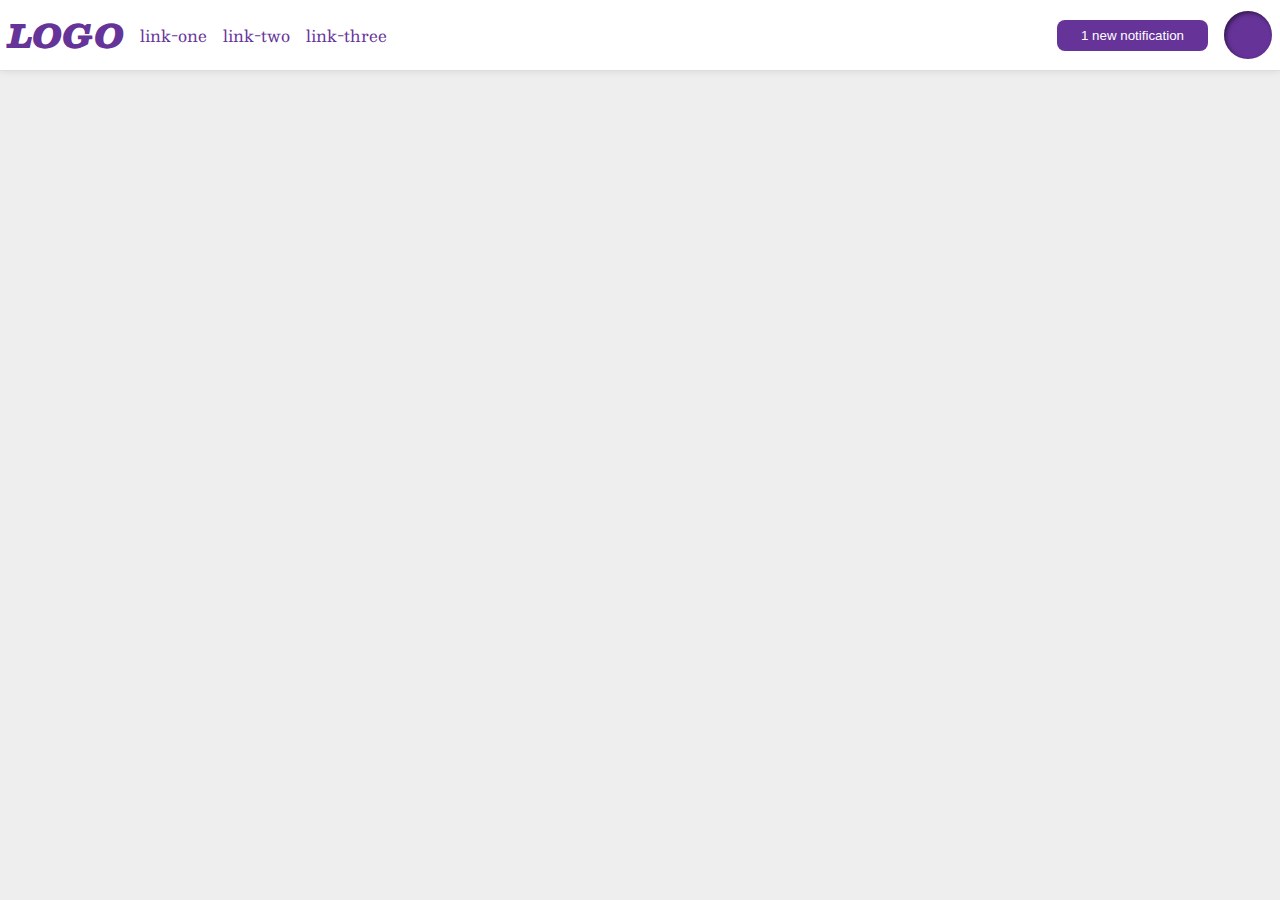
<file: flex/03-flex-header-2/index.html>
<!DOCTYPE html>
<html lang="en">
  <head>
    <meta charset="UTF-8">
    <meta http-equiv="X-UA-Compatible" content="IE=edge">
    <meta name="viewport" content="width=device-width, initial-scale=1.0">
    <title>Flex Header 2</title>
    <link rel="stylesheet" href="style.css">
  </head>
  <body>
    <div class="header">
      <div class="sideA">
        <div class="logo">
          LOGO
        </div>
        <ul class="links">
          <li><a href="https://google.com">link-one</a></li>
          <li><a href="https://google.com">link-two</a></li>
          <li><a href="https://google.com">link-three</a></li>
        </ul>
      </div>
      
      <div class="sideB">
        <button class="notifications">
          1 new notification
        </button>
        <div class="profile-image"></div>
      </div>
      
    </div>
  </body>
</html>
</file>
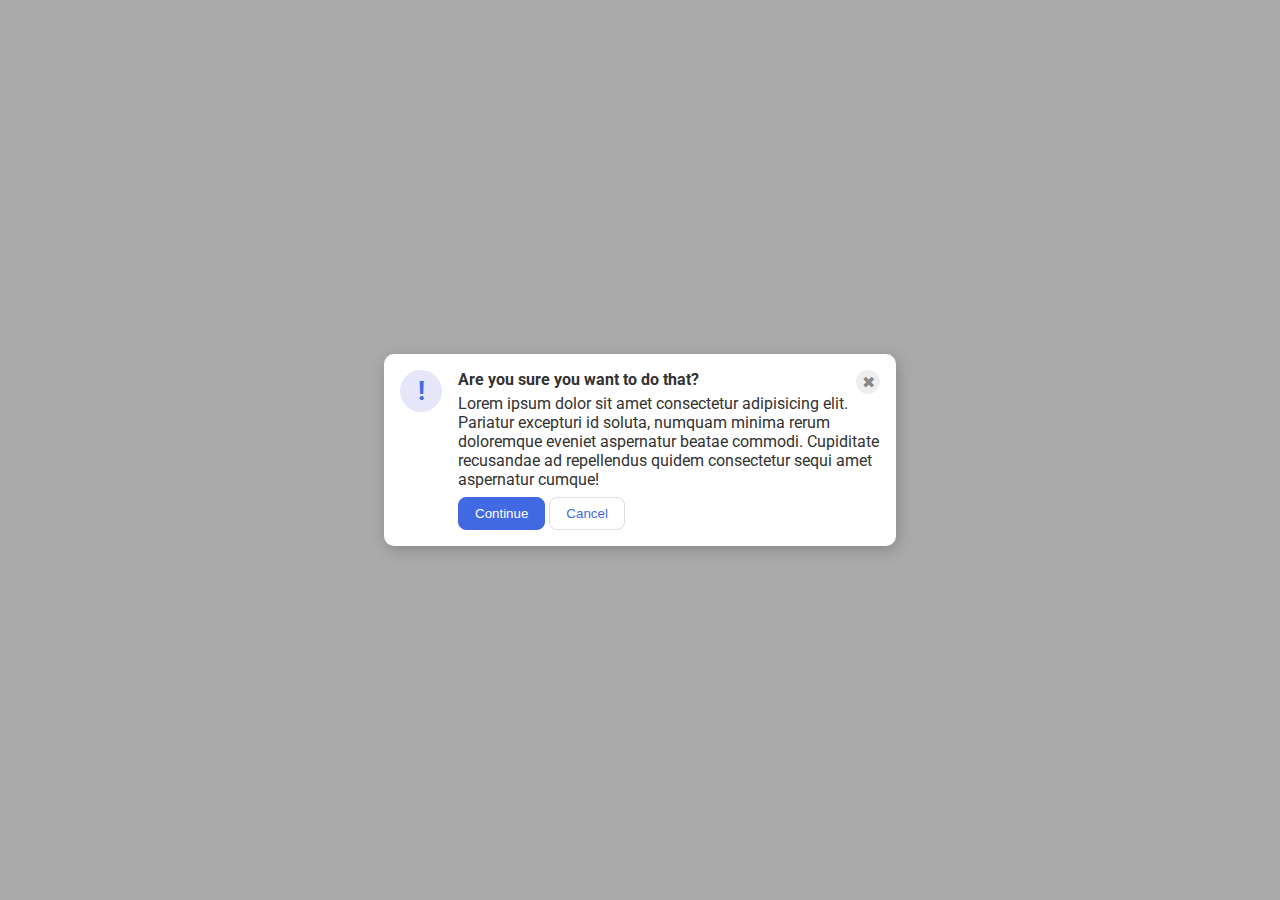
<file: flex/05-flex-modal/index.html>
<!DOCTYPE html>
<html lang="en">
  <head>
    <meta charset="UTF-8">
    <meta http-equiv="X-UA-Compatible" content="IE=edge">
    <meta name="viewport" content="width=device-width, initial-scale=1.0">
    <link rel="stylesheet" href="style.css">
    <title>Modal</title>
  </head>
  <body>
    <div class="modal">
      <div class="icon">!</div>
      <div class="star">
        <div class="up-text">
          <div class="header">Are you sure you want to do that?</div>
          <button class="close-button">✖</button></div>
      <div class="text">Lorem ipsum dolor sit amet consectetur adipisicing elit. Pariatur excepturi id soluta, numquam minima rerum doloremque eveniet aspernatur beatae commodi. Cupiditate recusandae ad repellendus quidem consectetur sequi amet aspernatur cumque!</div>
      <button class="continue">Continue</button>
      <button class="cancel">Cancel</button>
    </div>
    </div>
  </body>
</html>
</file>
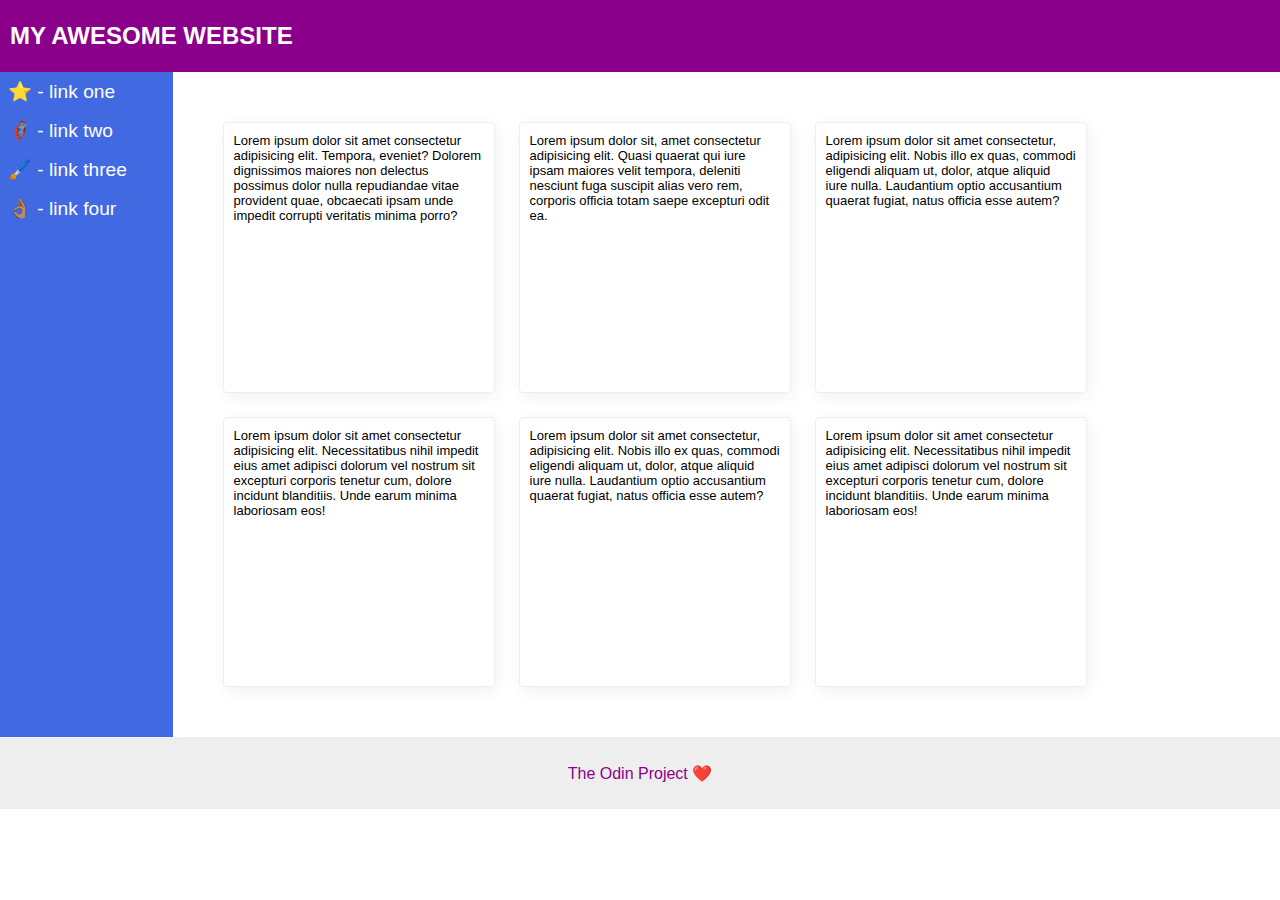
<file: flex/07-flex-layout-2/index.html>
<!DOCTYPE html>
<html lang="en">
  <head>
    <meta charset="UTF-8">
    <meta http-equiv="X-UA-Compatible" content="IE=edge">
    <meta name="viewport" content="width=device-width, initial-scale=1.0">
    <title>The Holy Grail</title>
    <link rel="stylesheet" href="style.css">
  </head>
  <body>
    <div class="header">
      MY AWESOME WEBSITE
    </div>
   <div class="middle">
    <div class="sidebar">
      <ul>
        <li><a href="#">⭐ - link one</a></li>
        <li><a href="#">🦸🏽‍♂️ - link two</a></li>
        <li><a href="#">🖌️ - link three</a></li>
        <li><a href="#">👌🏽 - link four</a></li>
      </ul>
    </div>
    <div class="cards">
    <div class="card">Lorem ipsum dolor sit amet consectetur adipisicing elit. Tempora, eveniet? Dolorem dignissimos maiores non delectus possimus dolor nulla repudiandae vitae provident quae, obcaecati ipsam unde impedit corrupti veritatis minima porro?</div>
    <div class="card">Lorem ipsum dolor sit, amet consectetur adipisicing elit. Quasi quaerat qui iure ipsam maiores velit tempora, deleniti nesciunt fuga suscipit alias vero rem, corporis officia totam saepe excepturi odit ea.</div>
    <div class="card">Lorem ipsum dolor sit amet consectetur, adipisicing elit. Nobis illo ex quas, commodi eligendi aliquam ut, dolor, atque aliquid iure nulla. Laudantium optio accusantium quaerat fugiat, natus officia esse autem?</div>
    <div class="card">Lorem ipsum dolor sit amet consectetur adipisicing elit. Necessitatibus nihil impedit eius amet adipisci dolorum vel nostrum sit excepturi corporis tenetur cum, dolore incidunt blanditiis. Unde earum minima laboriosam eos!</div>
    <div class="card">Lorem ipsum dolor sit amet consectetur, adipisicing elit. Nobis illo ex quas, commodi eligendi aliquam ut, dolor, atque aliquid iure nulla. Laudantium optio accusantium quaerat fugiat, natus officia esse autem?</div>
    <div class="card">Lorem ipsum dolor sit amet consectetur adipisicing elit. Necessitatibus nihil impedit eius amet adipisci dolorum vel nostrum sit excepturi corporis tenetur cum, dolore incidunt blanditiis. Unde earum minima laboriosam eos!</div>
  </div> 
</div>
    <div class="footer">
      The Odin Project ❤️
    </div>
  </body>
</html>
</file>
<file: flex/03-flex-header-2/style.css>
/* this is some magical font-importing.  
you'll learn about it later. */
@import url('https://fonts.googleapis.com/css2?family=Besley:ital,wght@0,400;1,900&display=swap');

body {
  margin: 0;
  background: #eee;
  font-family: Besley, serif;
}

.header {
  background: white;
  border-bottom: 1px solid #ddd;
  box-shadow: 0 0 8px rgba(0,0,0,.1);
  display: flex;
  justify-content: space-between;
  padding:8px;
  
}

.profile-image {
  background: rebeccapurple;
  box-shadow: inset 2px 2px 4px rgba(0,0,0,.5);
  border-radius: 50%;
  width: 48px;
  height: 48px;
}

.logo {
  color: rebeccapurple;
  font-size: 32px;
  font-weight: 900;
  font-style: italic;
}

button {
  border: none;
  border-radius: 8px;
  background: rebeccapurple;
  color: white;
  padding: 8px 24px;
}

a {
  /* this removes the line under our links */
  text-decoration: none;
  color: rebeccapurple;
}

ul {
  list-style-type: none;
  display: flex;
  gap:16px;
  margin:0;
  padding:0;
  
  

}
.sideA,.sideB{
  display: flex;
  align-items: center;
  gap:16px;

  
}
</file>
<file: flex/05-flex-modal/style.css>
@import url('https://fonts.googleapis.com/css2?family=Roboto:wght@400;700&display=swap');

html, body {
  height: 100%;
}

body {
  font-family: Roboto, sans-serif;
  margin: 0;
  background: #aaa;
  color: #333;
  /* I'll give you this one for free lol */
  display: flex;
  align-items: center;
  justify-content: center;
}

.modal {
  background: white;
  width: 480px;
  border-radius: 10px;
  box-shadow: 2px 4px 16px rgba(0,0,0,.2);
  padding: 16px;
  display: flex;
  gap:16px;
}

.icon {
  color: royalblue;
  font-size: 26px;
  font-weight: 700;
  background: lavender;
  width: 42px;
  height: 42px;
  border-radius: 50%;
  display: flex;
  align-items: center;
  justify-content: center;
  flex-shrink:0;
}
.header{
  font-weight:bolder ;
}

.close-button {
  background: #eee;
  border-radius: 50%;
  color: #888;
  font-weight: 400;
  font-size: 16px;
  height: 24px;
  width: 24px;
  display: flex;
  align-items: center;
  justify-content: center;
  border: 1px solid #eee;
  padding: 0;
}

button {
  cursor: pointer;
  padding: 8px 16px;
  border-radius: 8px;
  
}

button.continue {
  background: royalblue;
  border: 1px solid royalblue;
  color: white;
}

button.cancel {
  background: white;
  border: 1px solid #ddd;
  color: royalblue;
}
.up-text{
  display: flex;
  justify-content: space-between;
}
.text{
  margin-bottom: 8px;
}
</file>
<file: flex/07-flex-layout-2/style.css>
body {
  font-family: -apple-system, BlinkMacSystemFont, 'Segoe UI', Roboto, Oxygen, Ubuntu, Cantarell, 'Open Sans', 'Helvetica Neue', sans-serif;
  margin: 0;
  min-height: 100vh;
}

.header {
  height: 72px;
  background: darkmagenta;
  color: white;
  display: flex;
  align-items: center;
  padding-left:10px;
  font-weight: bolder;
  font-size: x-large;
}

.footer {
  height: 72px;
  background: #eee;
  color: darkmagenta;
  display: flex;
  justify-content: center;
  align-items: center;
}
ul{
  list-style: none;margin: 0;padding: 0;
}
a{
  text-decoration: none;
  color:white;
  
}
li{
  padding: 8px;
  font-size: larger;
}

.sidebar {
  width: 300px;
  background: royalblue;
  box-sizing: border-box;
}

.middle{
  display: flex;
  height: 665px;
}

.card {
  border: 1px solid #eee;
  box-shadow: 2px 4px 16px rgba(0,0,0,.06);
  border-radius: 4px;
  width:250px;
  padding: 10px;
}
.cards{
  display: flex;
  flex-wrap: wrap;
  gap: 24px;
  text-align:start;
  margin:50px;
  font-size: small;
}
</file>
